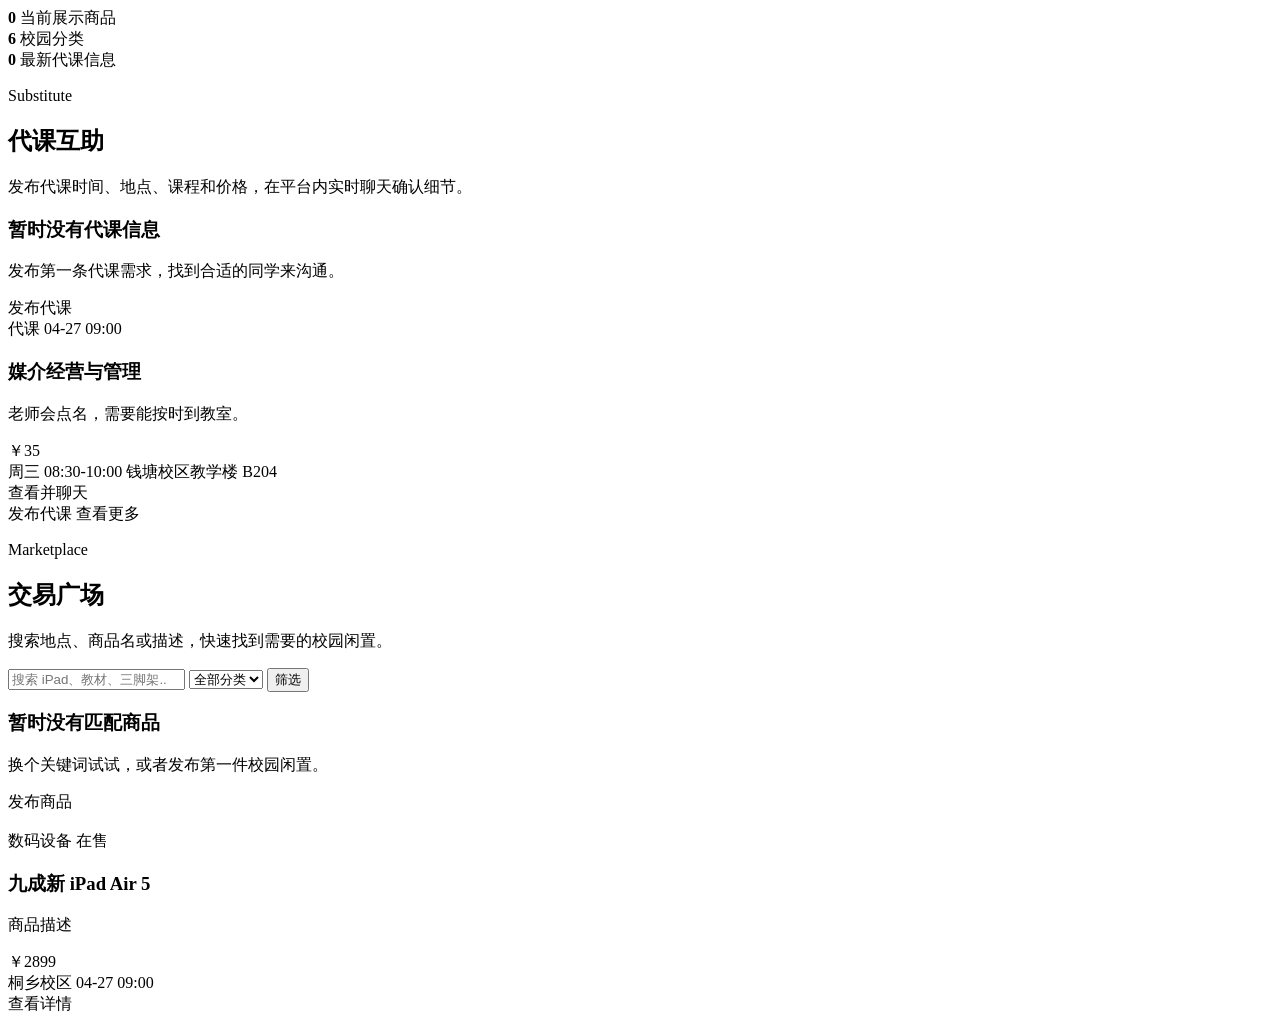
<file: src/main/resources/templates/index.html>
<!doctype html>
<html lang="zh-CN" xmlns:th="http://www.thymeleaf.org">
<head>
    <meta charset="UTF-8">
    <meta name="viewport" content="width=device-width, initial-scale=1.0">
    <title>浙传校园交易广场</title>
    <link rel="stylesheet" th:href="@{/css/app.css}">
</head>
<body>
<header th:replace="~{fragments/site-nav :: header(false)}"></header>

<main class="container">
    <section class="stats-grid">
        <article>
            <strong th:text="${#lists.size(products)}">0</strong>
            <span>当前展示商品</span>
        </article>
        <article>
            <strong>6</strong>
            <span>校园分类</span>
        </article>
        <article>
            <strong th:text="${#lists.size(latestSubstitutePosts)}">0</strong>
            <span>最新代课信息</span>
        </article>
    </section>

    <section class="panel substitute-preview">
        <div class="section-title">
            <div>
                <p class="eyebrow">Substitute</p>
                <h2>代课互助</h2>
            </div>
            <p>发布代课时间、地点、课程和价格，在平台内实时聊天确认细节。</p>
        </div>

        <div class="empty-state" th:if="${#lists.isEmpty(latestSubstitutePosts)}">
            <h3>暂时没有代课信息</h3>
            <p>发布第一条代课需求，找到合适的同学来沟通。</p>
            <a class="button button-primary" th:href="@{/substitutes/publish}">发布代课</a>
        </div>

        <div class="product-grid" th:if="${!#lists.isEmpty(latestSubstitutePosts)}">
            <article class="product-card substitute-card" th:each="post : ${latestSubstitutePosts}">
                <div class="card-topline">
                    <span class="tag">代课</span>
                    <span class="status" th:text="${#temporals.format(post.createdAt, 'MM-dd HH:mm')}">04-27 09:00</span>
                </div>
                <h3 th:text="${post.courseName}">媒介经营与管理</h3>
                <p th:text="${post.description ?: '发布人暂未填写补充说明。'}">老师会点名，需要能按时到教室。</p>
                <div class="price" th:text="|￥${post.price}|">￥35</div>
                <div class="meta stacked">
                    <span th:text="${post.classTime}">周三 08:30-10:00</span>
                    <span th:text="${post.location}">钱塘校区教学楼 B204</span>
                </div>
                <a class="button button-light" th:href="@{/substitutes/{id}(id=${post.id})}">查看并聊天</a>
            </article>
        </div>

        <div class="actions">
            <a class="button button-primary" th:href="@{/substitutes/publish}">发布代课</a>
            <a class="button button-light" th:href="@{/substitutes}">查看更多</a>
        </div>
    </section>

    <section class="panel" id="products">
        <div class="section-title">
            <div>
                <p class="eyebrow">Marketplace</p>
                <h2>交易广场</h2>
            </div>
            <p>搜索地点、商品名或描述，快速找到需要的校园闲置。</p>
        </div>

        <form class="search-form" th:action="@{/}" method="get">
            <input type="search" name="keyword" placeholder="搜索 iPad、教材、三脚架..." th:value="${keyword}">
            <select name="category">
                <option value="">全部分类</option>
                <option th:each="category : ${categories}"
                        th:value="${category.name()}"
                        th:selected="${category == selectedCategory}"
                        th:text="${category.displayName}">数码设备</option>
            </select>
            <button class="button button-primary" type="submit">筛选</button>
        </form>

        <div class="empty-state" th:if="${#lists.isEmpty(products)}">
            <h3>暂时没有匹配商品</h3>
            <p>换个关键词试试，或者发布第一件校园闲置。</p>
            <a class="button button-primary" th:href="@{/publish}">发布商品</a>
        </div>

        <div class="product-grid" th:if="${!#lists.isEmpty(products)}">
            <article class="product-card" th:each="product : ${products}">
                <div class="product-thumb-wrap" th:if="${product.imagePath}">
                    <img class="product-thumb" th:src="${product.imagePath}" th:alt="${product.title}">
                </div>
                <div class="card-topline">
                    <span class="tag" th:text="${product.category.displayName}">数码设备</span>
                    <span class="status" th:text="${product.status.displayName}">在售</span>
                </div>
                <h3 th:text="${product.title}">九成新 iPad Air 5</h3>
                <p th:text="${product.description}">商品描述</p>
                <div class="price" th:text="|￥${product.price}|">￥2899</div>
                <div class="meta">
                    <span th:text="${product.location}">桐乡校区</span>
                    <span th:text="${#temporals.format(product.createdAt, 'MM-dd HH:mm')}">04-27 09:00</span>
                </div>
                <a class="button button-light" th:href="@{/products/{id}(id=${product.id})}">查看详情</a>
            </article>
        </div>
    </section>
</main>
</body>
</html>
</file>
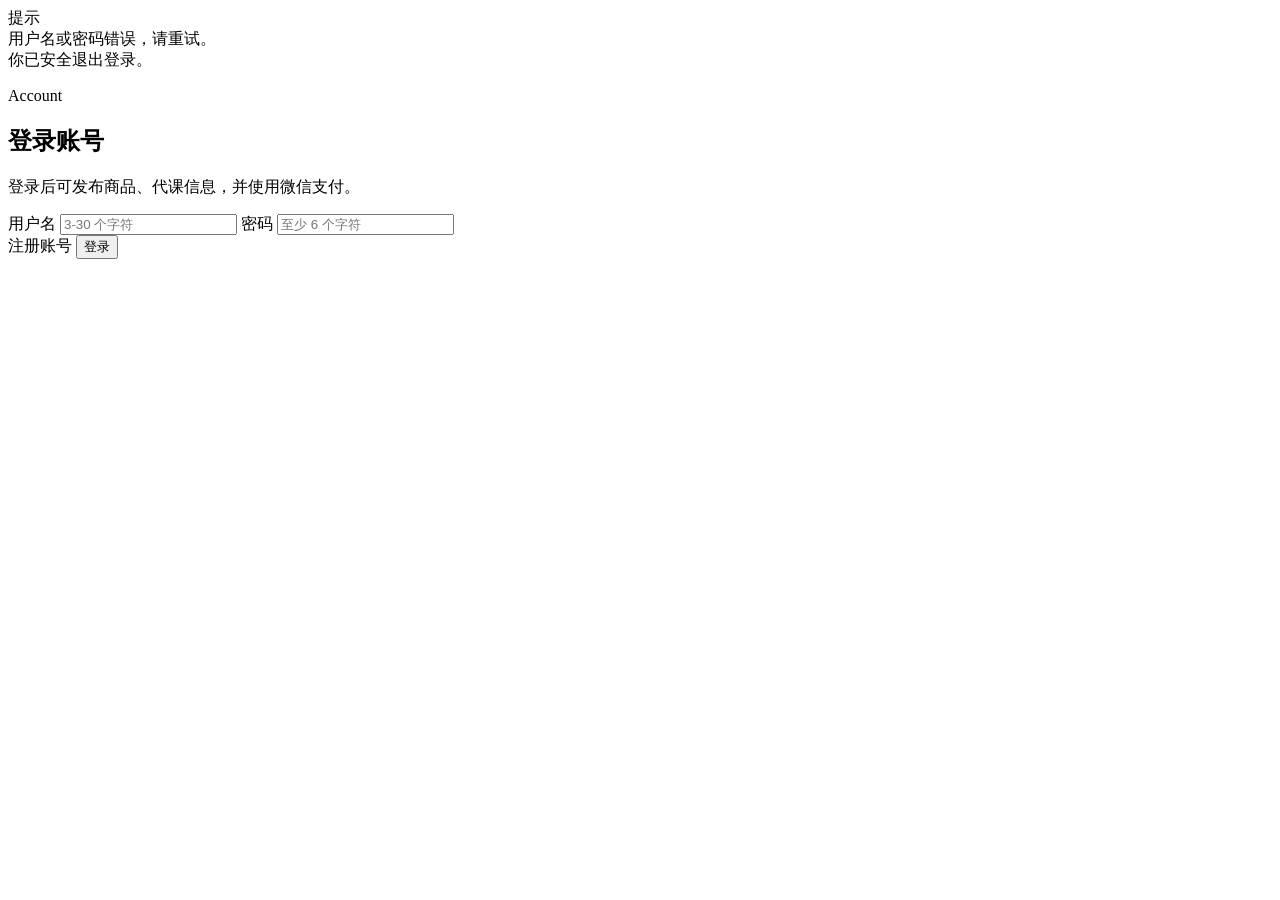
<file: src/main/resources/templates/login.html>
<!doctype html>
<html lang="zh-CN" xmlns:th="http://www.thymeleaf.org">
<head>
    <meta charset="UTF-8">
    <meta name="viewport" content="width=device-width, initial-scale=1.0">
    <title>登录 - 浙传校园交易广场</title>
    <link rel="stylesheet" th:href="@{/css/app.css}">
</head>
<body>
<header th:replace="~{fragments/site-nav :: header(true)}"></header>

<main class="container narrow">
    <div class="notice" th:if="${message}" th:text="${message}">提示</div>
    <div class="notice error-notice" th:if="${param.error}">用户名或密码错误，请重试。</div>
    <div class="notice" th:if="${param.logout}">你已安全退出登录。</div>

    <section class="form-card">
        <p class="eyebrow">Account</p>
        <h1>登录账号</h1>
        <p class="muted">登录后可发布商品、代课信息，并使用微信支付。</p>

        <form class="publish-form" th:action="@{/login}" method="post">
            <label>
                用户名
                <input type="text" name="username" autocomplete="username" placeholder="3-30 个字符" required>
            </label>
            <label>
                密码
                <input type="password" name="password" autocomplete="current-password" placeholder="至少 6 个字符" required>
            </label>
            <div class="actions">
                <a class="button button-light" th:href="@{/register}">注册账号</a>
                <button class="button button-primary" type="submit">登录</button>
            </div>
        </form>
    </section>
</main>
</body>
</html>
</file>
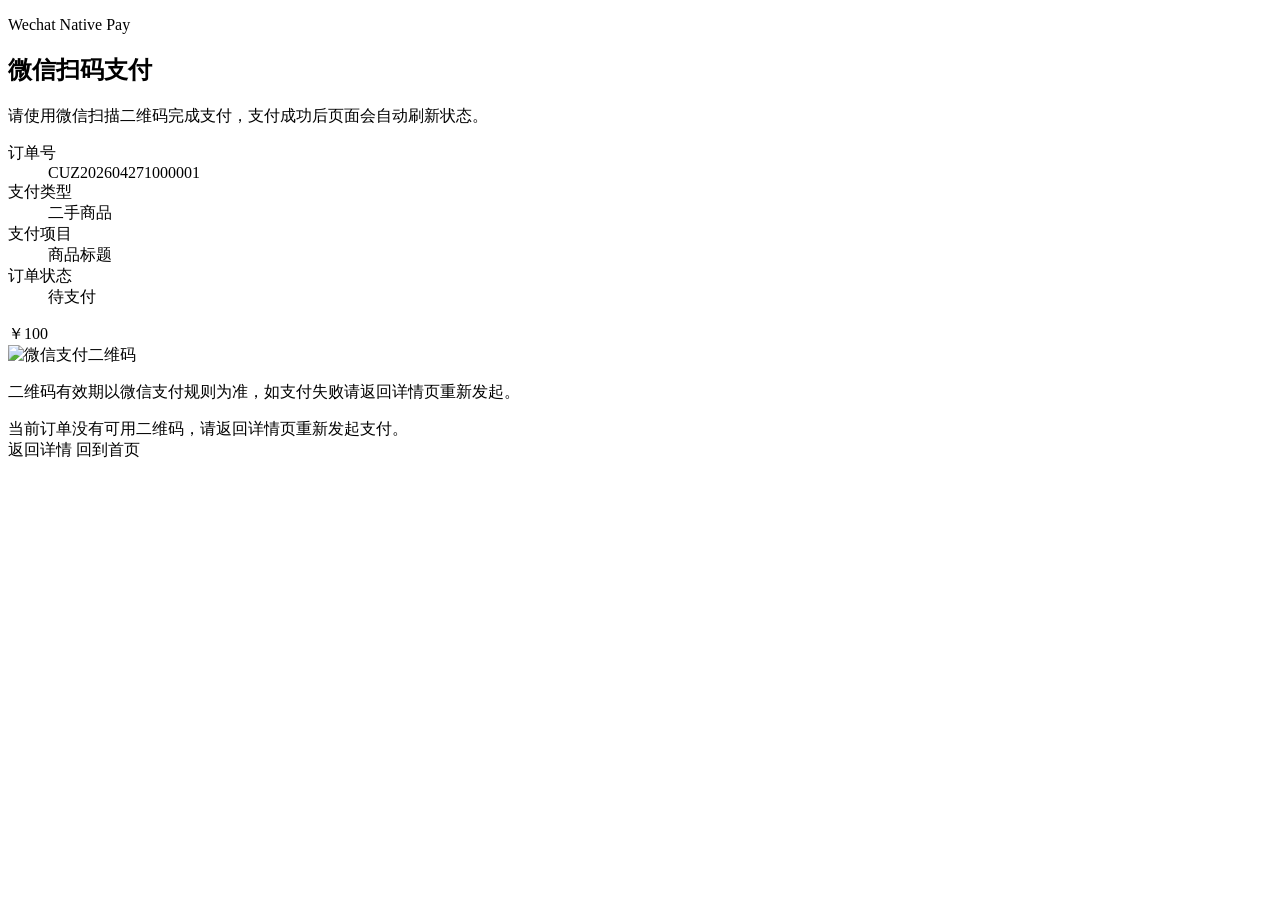
<file: src/main/resources/templates/payment-detail.html>
<!doctype html>
<html lang="zh-CN" xmlns:th="http://www.thymeleaf.org">
<head>
    <meta charset="UTF-8">
    <meta name="viewport" content="width=device-width, initial-scale=1.0">
    <title>微信扫码支付 - 浙传校园交易广场</title>
    <link rel="stylesheet" th:href="@{/css/app.css}">
</head>
<body>
<header th:replace="~{fragments/site-nav :: header(true)}"></header>

<main class="container narrow">
    <article class="detail-card payment-detail" th:data-order-no="${paymentOrder.orderNo}">
        <p class="eyebrow">Wechat Native Pay</p>
        <h1>微信扫码支付</h1>
        <p class="muted">请使用微信扫描二维码完成支付，支付成功后页面会自动刷新状态。</p>

        <dl class="detail-list">
            <div>
                <dt>订单号</dt>
                <dd th:text="${paymentOrder.orderNo}">CUZ202604271000001</dd>
            </div>
            <div>
                <dt>支付类型</dt>
                <dd th:text="${paymentOrder.targetType.displayName}">二手商品</dd>
            </div>
            <div>
                <dt>支付项目</dt>
                <dd th:text="${paymentOrder.targetTitle}">商品标题</dd>
            </div>
            <div>
                <dt>订单状态</dt>
                <dd id="paymentStatus" th:text="${paymentOrder.status.displayName}">待支付</dd>
            </div>
        </dl>

        <div class="price large" th:text="|￥${paymentOrder.amount}|">￥100</div>

        <div class="qr-card" th:if="${paymentOrder.codeUrl}">
            <img th:src="@{/payments/{orderNo}/qr(orderNo=${paymentOrder.orderNo})}" alt="微信支付二维码">
            <p>二维码有效期以微信支付规则为准，如支付失败请返回详情页重新发起。</p>
        </div>

        <div class="notice error-notice" th:if="${!paymentOrder.codeUrl}">
            当前订单没有可用二维码，请返回详情页重新发起支付。
        </div>

        <div class="actions">
            <a class="button button-light" th:href="${paymentOrder.returnUrl}">返回详情</a>
            <a class="button button-primary" th:href="@{/}">回到首页</a>
        </div>
    </article>
</main>

<script>
    const paymentDetail = document.querySelector('.payment-detail');
    const orderNo = paymentDetail.dataset.orderNo;
    const statusEl = document.getElementById('paymentStatus');

    async function refreshPaymentStatus() {
        const response = await fetch(`/payments/${orderNo}/status`);
        if (!response.ok) {
            return;
        }
        const data = await response.json();
        statusEl.textContent = data.displayName;
        if (data.paid) {
            statusEl.classList.add('paid-status');
            clearInterval(statusTimer);
            setTimeout(() => window.location.reload(), 1200);
        }
    }

    const statusTimer = setInterval(refreshPaymentStatus, 3000);
</script>
</body>
</html>
</file>
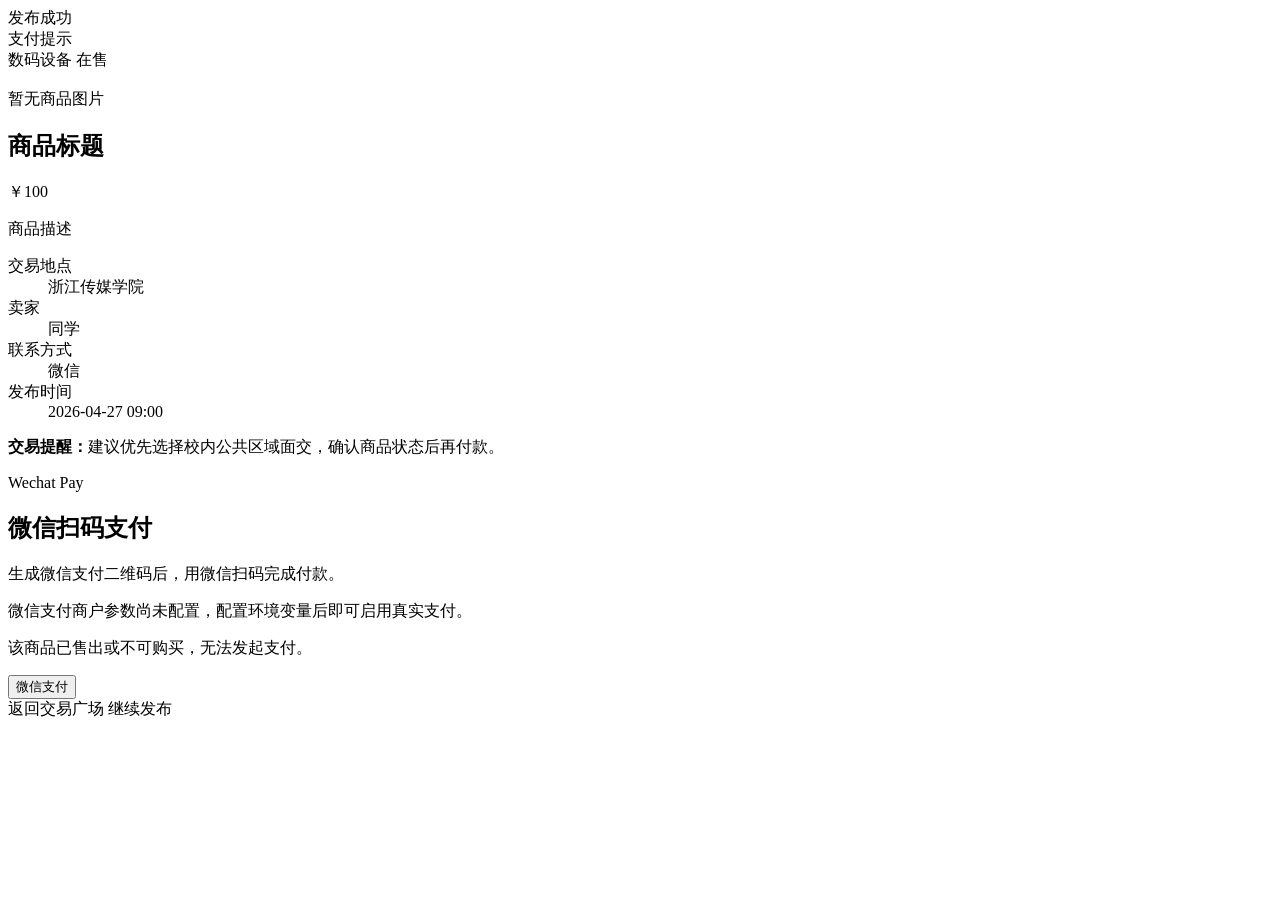
<file: src/main/resources/templates/product-detail.html>
<!doctype html>
<html lang="zh-CN" xmlns:th="http://www.thymeleaf.org">
<head>
    <meta charset="UTF-8">
    <meta name="viewport" content="width=device-width, initial-scale=1.0">
    <title th:text="${product.title} + ' - 浙传校园交易广场'">商品详情</title>
    <link rel="stylesheet" th:href="@{/css/app.css}">
</head>
<body>
<header th:replace="~{fragments/site-nav :: header(true)}"></header>

<main class="container narrow">
    <div class="notice" th:if="${message}" th:text="${message}">发布成功</div>
    <div class="notice error-notice" th:if="${paymentError}" th:text="${paymentError}">支付提示</div>

    <article class="detail-card">
        <div class="card-topline">
            <span class="tag" th:text="${product.category.displayName}">数码设备</span>
            <span class="status" th:text="${product.status.displayName}">在售</span>
        </div>

        <div class="product-image-wrap" th:if="${product.imagePath}">
            <img class="product-detail-image" th:src="${product.imagePath}" th:alt="${product.title}">
        </div>
        <div class="product-image-placeholder" th:if="${product.imagePath == null}">暂无商品图片</div>

        <h1 th:text="${product.title}">商品标题</h1>
        <div class="price large" th:text="|￥${product.price}|">￥100</div>
        <p class="description" th:text="${product.description}">商品描述</p>

        <dl class="detail-list">
            <div>
                <dt>交易地点</dt>
                <dd th:text="${product.location}">浙江传媒学院</dd>
            </div>
            <div>
                <dt>卖家</dt>
                <dd th:text="${product.sellerName}">同学</dd>
            </div>
            <div>
                <dt>联系方式</dt>
                <dd th:text="${product.contact}">微信</dd>
            </div>
            <div>
                <dt>发布时间</dt>
                <dd th:text="${#temporals.format(product.createdAt, 'yyyy-MM-dd HH:mm')}">2026-04-27 09:00</dd>
            </div>
        </dl>

        <div class="safe-tip">
            <strong>交易提醒：</strong>建议优先选择校内公共区域面交，确认商品状态后再付款。
        </div>

        <section class="payment-panel">
            <div>
                <p class="eyebrow">Wechat Pay</p>
                <h2>微信扫码支付</h2>
                <p class="muted" th:if="${wechatPayConfigured}">生成微信支付二维码后，用微信扫码完成付款。</p>
                <p class="muted" th:if="${!wechatPayConfigured}">微信支付商户参数尚未配置，配置环境变量后即可启用真实支付。</p>
            </div>
            <p class="muted sold-tip" th:if="${product.status.name() != 'ON_SALE'}">该商品已售出或不可购买，无法发起支付。</p>
            <form th:action="@{/products/{id}/payments/wechat(id=${product.id})}" method="post"
                  th:if="${product.status.name() == 'ON_SALE'}">
                <button class="button button-primary" type="submit" th:disabled="${!wechatPayConfigured}">微信支付</button>
            </form>
        </section>

        <div class="actions">
            <a class="button button-light" th:href="@{/}">返回交易广场</a>
            <a class="button button-primary" th:href="@{/publish}">继续发布</a>
        </div>
    </article>
</main>
</body>
</html>
</file>
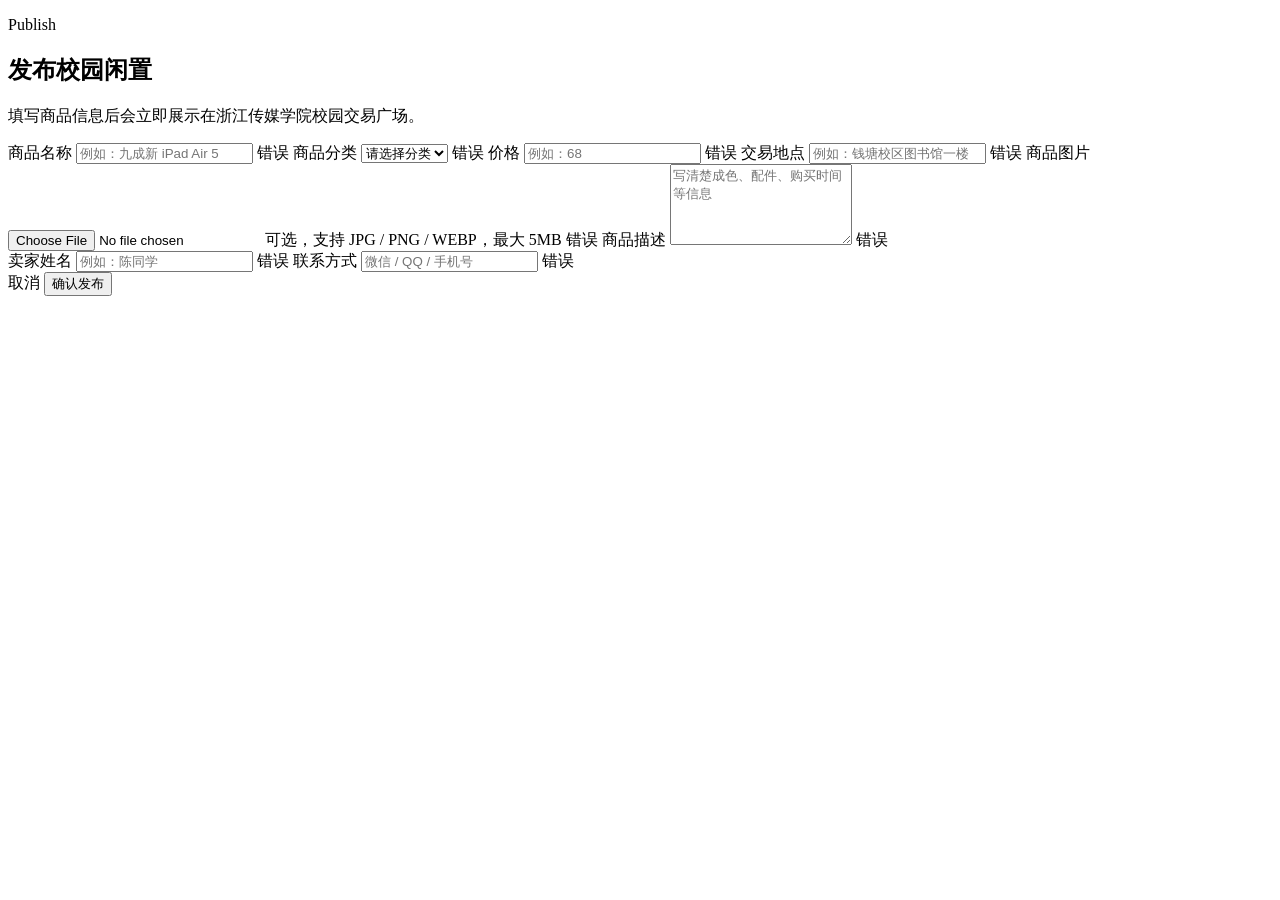
<file: src/main/resources/templates/publish.html>
<!doctype html>
<html lang="zh-CN" xmlns:th="http://www.thymeleaf.org">
<head>
    <meta charset="UTF-8">
    <meta name="viewport" content="width=device-width, initial-scale=1.0">
    <title>发布商品 - 浙传校园交易广场</title>
    <link rel="stylesheet" th:href="@{/css/app.css}">
</head>
<body>
<header th:replace="~{fragments/site-nav :: header(true)}"></header>

<main class="container narrow">
    <section class="form-card">
        <p class="eyebrow">Publish</p>
        <h1>发布校园闲置</h1>
        <p class="muted">填写商品信息后会立即展示在浙江传媒学院校园交易广场。</p>

        <form class="publish-form" th:action="@{/products}" th:object="${product}" method="post" enctype="multipart/form-data">
            <label>
                商品名称
                <input type="text" th:field="*{title}" placeholder="例如：九成新 iPad Air 5">
                <span class="field-error" th:if="${#fields.hasErrors('title')}" th:errors="*{title}">错误</span>
            </label>

            <label>
                商品分类
                <select th:field="*{category}">
                    <option value="">请选择分类</option>
                    <option th:each="category : ${categories}"
                            th:value="${category.name()}"
                            th:text="${category.displayName}">数码设备</option>
                </select>
                <span class="field-error" th:if="${#fields.hasErrors('category')}" th:errors="*{category}">错误</span>
            </label>

            <label>
                价格
                <input type="number" min="0.01" step="0.01" th:field="*{price}" placeholder="例如：68">
                <span class="field-error" th:if="${#fields.hasErrors('price')}" th:errors="*{price}">错误</span>
            </label>

            <label>
                交易地点
                <input type="text" th:field="*{location}" placeholder="例如：钱塘校区图书馆一楼">
                <span class="field-error" th:if="${#fields.hasErrors('location')}" th:errors="*{location}">错误</span>
            </label>

            <label>
                商品图片
                <input type="file" name="image" accept="image/jpeg,image/png,image/webp">
                <span class="field-hint">可选，支持 JPG / PNG / WEBP，最大 5MB</span>
                <span class="field-error" th:if="${imageUploadError}" th:text="${imageUploadError}">错误</span>
            </label>

            <label>
                商品描述
                <textarea rows="5" th:field="*{description}" placeholder="写清楚成色、配件、购买时间等信息"></textarea>
                <span class="field-error" th:if="${#fields.hasErrors('description')}" th:errors="*{description}">错误</span>
            </label>

            <div class="form-row">
                <label>
                    卖家姓名
                    <input type="text" th:field="*{sellerName}" placeholder="例如：陈同学">
                    <span class="field-error" th:if="${#fields.hasErrors('sellerName')}" th:errors="*{sellerName}">错误</span>
                </label>
                <label>
                    联系方式
                    <input type="text" th:field="*{contact}" placeholder="微信 / QQ / 手机号">
                    <span class="field-error" th:if="${#fields.hasErrors('contact')}" th:errors="*{contact}">错误</span>
                </label>
            </div>

            <div class="actions">
                <a class="button button-light" th:href="@{/}">取消</a>
                <button class="button button-primary" type="submit">确认发布</button>
            </div>
        </form>
    </section>
</main>
</body>
</html>
</file>
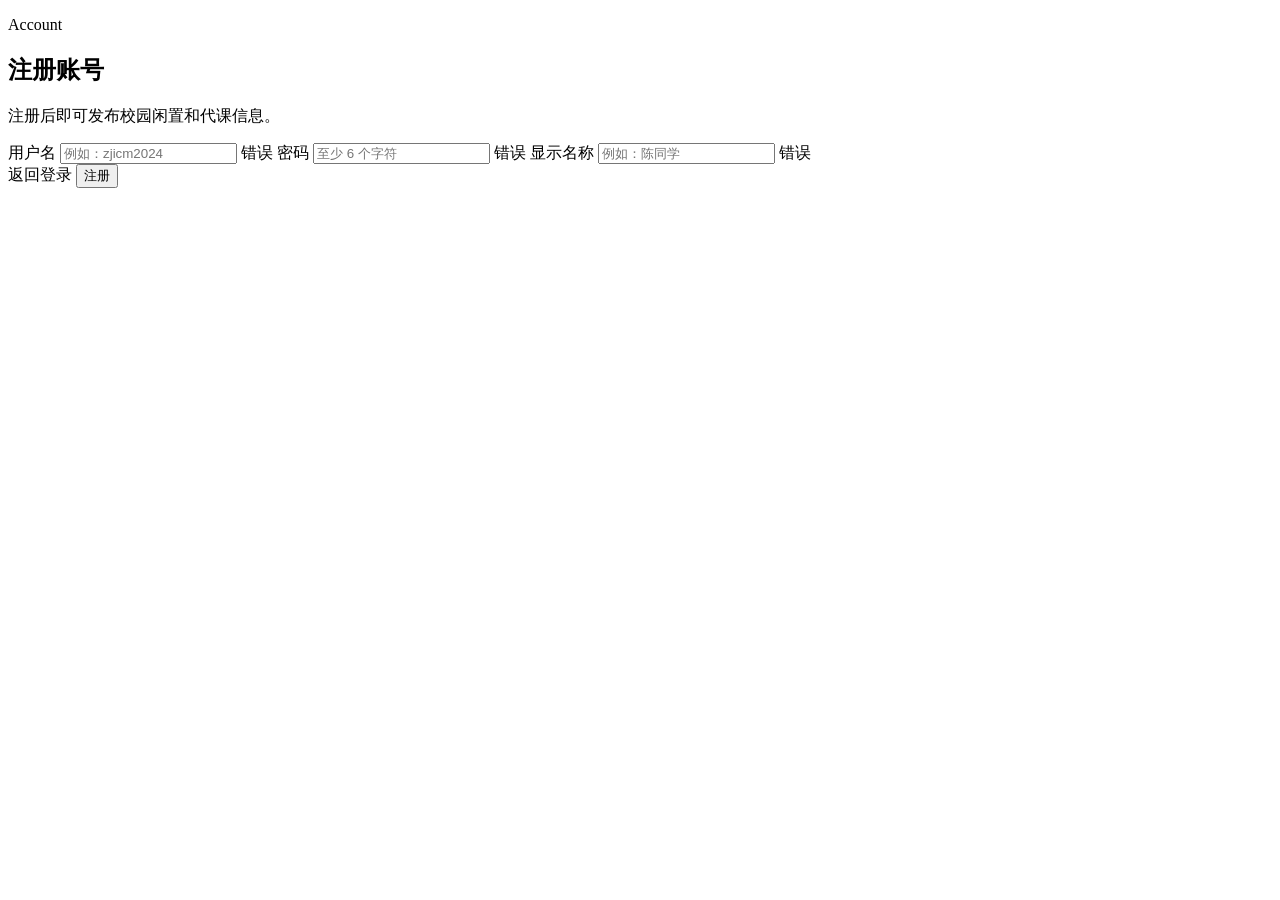
<file: src/main/resources/templates/register.html>
<!doctype html>
<html lang="zh-CN" xmlns:th="http://www.thymeleaf.org">
<head>
    <meta charset="UTF-8">
    <meta name="viewport" content="width=device-width, initial-scale=1.0">
    <title>注册 - 浙传校园交易广场</title>
    <link rel="stylesheet" th:href="@{/css/app.css}">
</head>
<body>
<header th:replace="~{fragments/site-nav :: header(true)}"></header>

<main class="container narrow">
    <section class="form-card">
        <p class="eyebrow">Account</p>
        <h1>注册账号</h1>
        <p class="muted">注册后即可发布校园闲置和代课信息。</p>

        <form class="publish-form" th:action="@{/register}" th:object="${registerForm}" method="post">
            <label>
                用户名
                <input type="text" th:field="*{username}" placeholder="例如：zjicm2024" autocomplete="username">
                <span class="field-error" th:if="${#fields.hasErrors('username')}" th:errors="*{username}">错误</span>
            </label>
            <label>
                密码
                <input type="password" th:field="*{password}" placeholder="至少 6 个字符" autocomplete="new-password">
                <span class="field-error" th:if="${#fields.hasErrors('password')}" th:errors="*{password}">错误</span>
            </label>
            <label>
                显示名称
                <input type="text" th:field="*{displayName}" placeholder="例如：陈同学">
                <span class="field-error" th:if="${#fields.hasErrors('displayName')}" th:errors="*{displayName}">错误</span>
            </label>
            <div class="actions">
                <a class="button button-light" th:href="@{/login}">返回登录</a>
                <button class="button button-primary" type="submit">注册</button>
            </div>
        </form>
    </section>
</main>
</body>
</html>
</file>
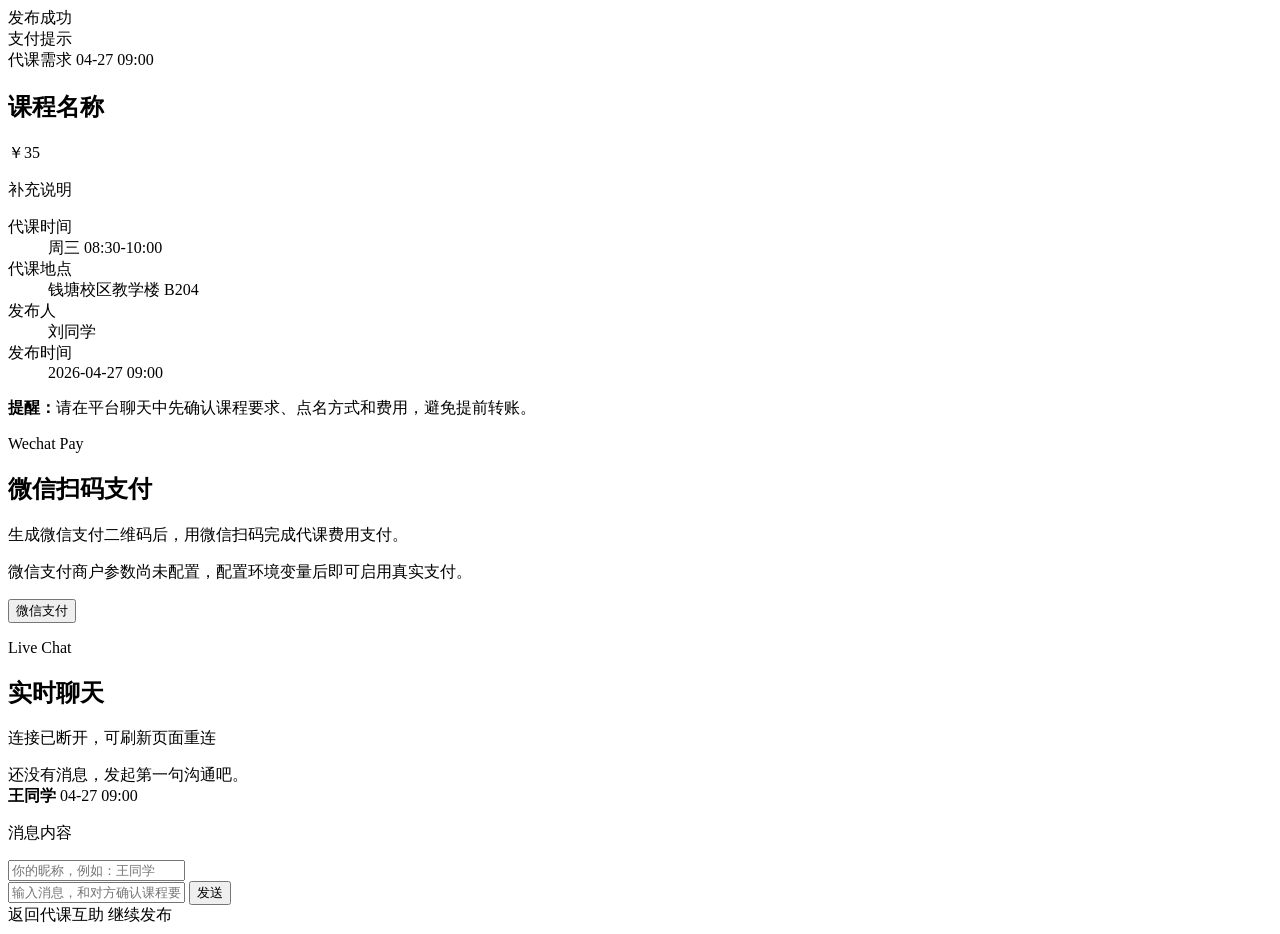
<file: src/main/resources/templates/substitute-detail.html>
<!doctype html>
<html lang="zh-CN" xmlns:th="http://www.thymeleaf.org">
<head>
    <meta charset="UTF-8">
    <meta name="viewport" content="width=device-width, initial-scale=1.0">
    <title th:text="${substitutePost.courseName} + ' - 代课互助'">代课详情</title>
    <link rel="stylesheet" th:href="@{/css/app.css}">
</head>
<body>
<header th:replace="~{fragments/site-nav :: header(true)}"></header>

<main class="container narrow">
    <div class="notice" th:if="${message}" th:text="${message}">发布成功</div>
    <div class="notice error-notice" th:if="${paymentError}" th:text="${paymentError}">支付提示</div>

    <article class="detail-card substitute-detail">
        <div class="card-topline">
            <span class="tag">代课需求</span>
            <span class="status" th:text="${#temporals.format(substitutePost.createdAt, 'MM-dd HH:mm')}">04-27 09:00</span>
        </div>

        <h1 th:text="${substitutePost.courseName}">课程名称</h1>
        <div class="price large" th:text="|￥${substitutePost.price}|">￥35</div>
        <p class="description" th:text="${substitutePost.description ?: '发布人暂未填写补充说明。'}">补充说明</p>

        <dl class="detail-list">
            <div>
                <dt>代课时间</dt>
                <dd th:text="${substitutePost.classTime}">周三 08:30-10:00</dd>
            </div>
            <div>
                <dt>代课地点</dt>
                <dd th:text="${substitutePost.location}">钱塘校区教学楼 B204</dd>
            </div>
            <div>
                <dt>发布人</dt>
                <dd th:text="${substitutePost.publisherName}">刘同学</dd>
            </div>
            <div>
                <dt>发布时间</dt>
                <dd th:text="${#temporals.format(substitutePost.createdAt, 'yyyy-MM-dd HH:mm')}">2026-04-27 09:00</dd>
            </div>
        </dl>

        <div class="safe-tip">
            <strong>提醒：</strong>请在平台聊天中先确认课程要求、点名方式和费用，避免提前转账。
        </div>

        <section class="payment-panel">
            <div>
                <p class="eyebrow">Wechat Pay</p>
                <h2>微信扫码支付</h2>
                <p class="muted" th:if="${wechatPayConfigured}">生成微信支付二维码后，用微信扫码完成代课费用支付。</p>
                <p class="muted" th:if="${!wechatPayConfigured}">微信支付商户参数尚未配置，配置环境变量后即可启用真实支付。</p>
            </div>
            <form th:action="@{/substitutes/{id}/payments/wechat(id=${substitutePost.id})}" method="post">
                <button class="button button-primary" type="submit" th:disabled="${!wechatPayConfigured}">微信支付</button>
            </form>
        </section>

        <section class="chat-panel" id="chat" th:data-post-id="${substitutePost.id}">
            <div class="section-title compact-title">
                <div>
                    <p class="eyebrow">Live Chat</p>
                    <h2>实时聊天</h2>
                </div>
                <p id="chatStatus">正在连接...</p>
            </div>

            <div class="chat-messages" id="chatMessages">
                <div class="empty-chat" th:if="${#lists.isEmpty(messages)}">还没有消息，发起第一句沟通吧。</div>
                <article class="chat-message" th:each="message : ${messages}">
                    <div class="chat-meta">
                        <strong th:text="${message.senderName}">王同学</strong>
                        <span th:text="${#temporals.format(message.createdAt, 'MM-dd HH:mm')}">04-27 09:00</span>
                    </div>
                    <p th:text="${message.content}">消息内容</p>
                </article>
            </div>

            <form class="chat-form" id="chatForm">
                <input type="text" id="senderName" maxlength="30" placeholder="你的昵称，例如：王同学" autocomplete="name">
                <div class="chat-input-row">
                    <input type="text" id="messageContent" maxlength="300" placeholder="输入消息，和对方确认课程要求">
                    <button class="button button-primary" type="submit">发送</button>
                </div>
                <p class="field-error" id="chatError" hidden></p>
            </form>
        </section>

        <div class="actions">
            <a class="button button-light" th:href="@{/substitutes}">返回代课互助</a>
            <a class="button button-primary" th:href="@{/substitutes/publish}">继续发布</a>
        </div>
    </article>
</main>

<script>
    const chatPanel = document.getElementById('chat');
    const postId = chatPanel.dataset.postId;
    const statusEl = document.getElementById('chatStatus');
    const messagesEl = document.getElementById('chatMessages');
    const formEl = document.getElementById('chatForm');
    const senderEl = document.getElementById('senderName');
    const contentEl = document.getElementById('messageContent');
    const errorEl = document.getElementById('chatError');
    const storageKey = `substitute-chat-name-${postId}`;
    const wsProtocol = window.location.protocol === 'https:' ? 'wss:' : 'ws:';
    const socket = new WebSocket(`${wsProtocol}//${window.location.host}/ws/substitutes/${postId}`);

    senderEl.value = localStorage.getItem(storageKey) || '';

    socket.addEventListener('open', () => {
        statusEl.textContent = '已连接，消息会实时送达';
        statusEl.classList.remove('offline');
    });

    socket.addEventListener('message', (event) => {
        const message = JSON.parse(event.data);
        appendMessage(message);
    });

    socket.addEventListener('close', () => {
        statusEl.textContent = '连接已断开，可刷新页面重连';
        statusEl.classList.add('offline');
    });

    formEl.addEventListener('submit', (event) => {
        event.preventDefault();
        const senderName = senderEl.value.trim();
        const content = contentEl.value.trim();
        hideError();

        if (!senderName || !content) {
            showError('昵称和消息内容都不能为空。');
            return;
        }
        if (socket.readyState !== WebSocket.OPEN) {
            showError('聊天连接未就绪，请稍后再试或刷新页面。');
            return;
        }

        localStorage.setItem(storageKey, senderName);
        socket.send(JSON.stringify({ senderName, content }));
        contentEl.value = '';
    });

    function appendMessage(message) {
        const emptyChat = messagesEl.querySelector('.empty-chat');
        if (emptyChat) {
            emptyChat.remove();
        }

        const article = document.createElement('article');
        article.className = message.system ? 'chat-message system-message' : 'chat-message';
        article.innerHTML = `
            <div class="chat-meta">
                <strong></strong>
                <span></span>
            </div>
            <p></p>
        `;
        article.querySelector('strong').textContent = message.senderName;
        article.querySelector('span').textContent = message.createdAt;
        article.querySelector('p').textContent = message.content;
        messagesEl.appendChild(article);
        messagesEl.scrollTop = messagesEl.scrollHeight;
    }

    function showError(message) {
        errorEl.textContent = message;
        errorEl.hidden = false;
    }

    function hideError() {
        errorEl.textContent = '';
        errorEl.hidden = true;
    }
</script>
</body>
</html>
</file>
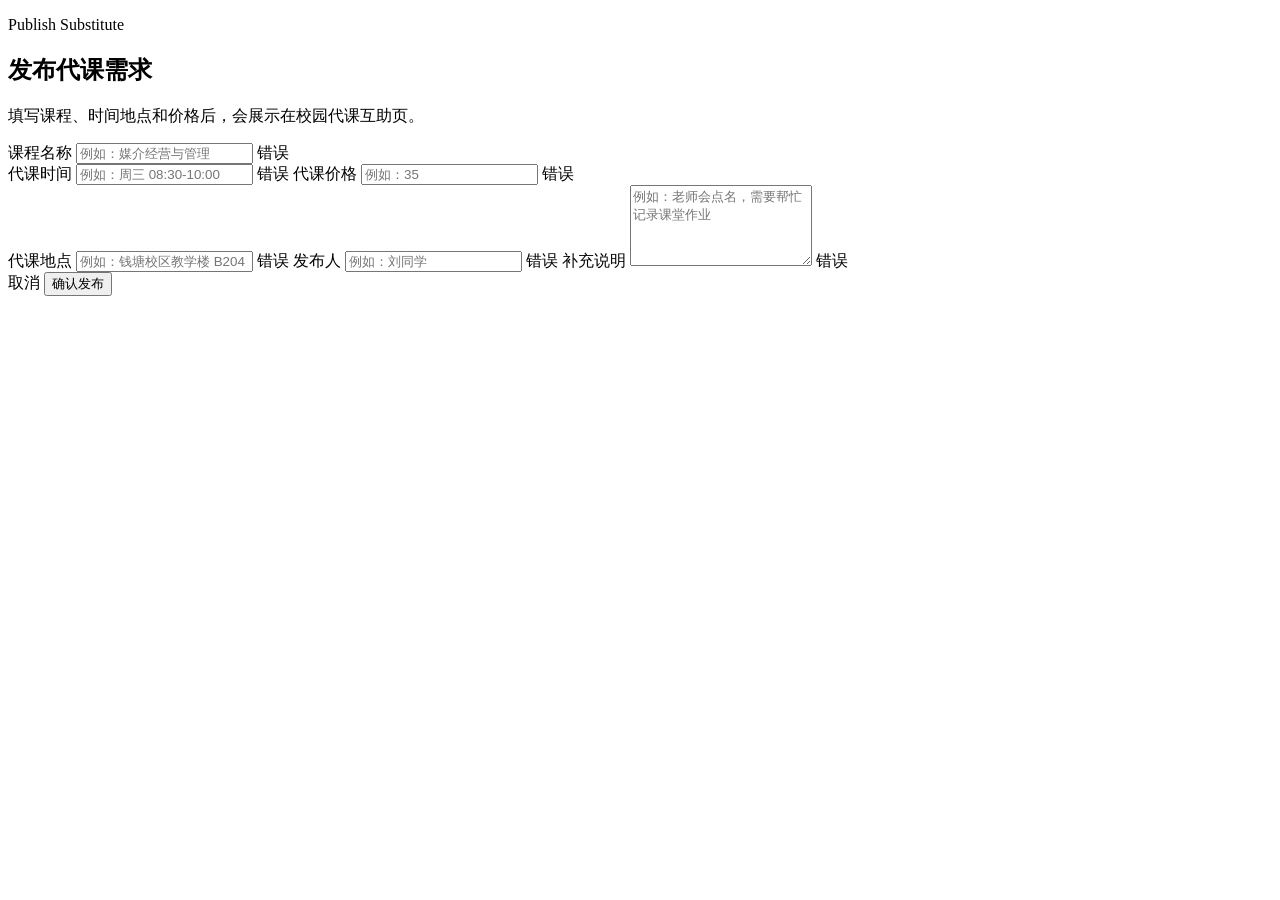
<file: src/main/resources/templates/substitute-publish.html>
<!doctype html>
<html lang="zh-CN" xmlns:th="http://www.thymeleaf.org">
<head>
    <meta charset="UTF-8">
    <meta name="viewport" content="width=device-width, initial-scale=1.0">
    <title>发布代课 - 浙传校园交易广场</title>
    <link rel="stylesheet" th:href="@{/css/app.css}">
</head>
<body>
<header th:replace="~{fragments/site-nav :: header(true)}"></header>

<main class="container narrow">
    <section class="form-card">
        <p class="eyebrow">Publish Substitute</p>
        <h1>发布代课需求</h1>
        <p class="muted">填写课程、时间地点和价格后，会展示在校园代课互助页。</p>

        <form class="publish-form" th:action="@{/substitutes}" th:object="${substitutePost}" method="post">
            <label>
                课程名称
                <input type="text" th:field="*{courseName}" placeholder="例如：媒介经营与管理">
                <span class="field-error" th:if="${#fields.hasErrors('courseName')}" th:errors="*{courseName}">错误</span>
            </label>

            <div class="form-row">
                <label>
                    代课时间
                    <input type="text" th:field="*{classTime}" placeholder="例如：周三 08:30-10:00">
                    <span class="field-error" th:if="${#fields.hasErrors('classTime')}" th:errors="*{classTime}">错误</span>
                </label>
                <label>
                    代课价格
                    <input type="number" min="0.01" step="0.01" th:field="*{price}" placeholder="例如：35">
                    <span class="field-error" th:if="${#fields.hasErrors('price')}" th:errors="*{price}">错误</span>
                </label>
            </div>

            <label>
                代课地点
                <input type="text" th:field="*{location}" placeholder="例如：钱塘校区教学楼 B204">
                <span class="field-error" th:if="${#fields.hasErrors('location')}" th:errors="*{location}">错误</span>
            </label>

            <label>
                发布人
                <input type="text" th:field="*{publisherName}" placeholder="例如：刘同学">
                <span class="field-error" th:if="${#fields.hasErrors('publisherName')}" th:errors="*{publisherName}">错误</span>
            </label>

            <label>
                补充说明
                <textarea rows="5" th:field="*{description}" placeholder="例如：老师会点名，需要帮忙记录课堂作业"></textarea>
                <span class="field-error" th:if="${#fields.hasErrors('description')}" th:errors="*{description}">错误</span>
            </label>

            <div class="actions">
                <a class="button button-light" th:href="@{/substitutes}">取消</a>
                <button class="button button-primary" type="submit">确认发布</button>
            </div>
        </form>
    </section>
</main>
</body>
</html>
</file>
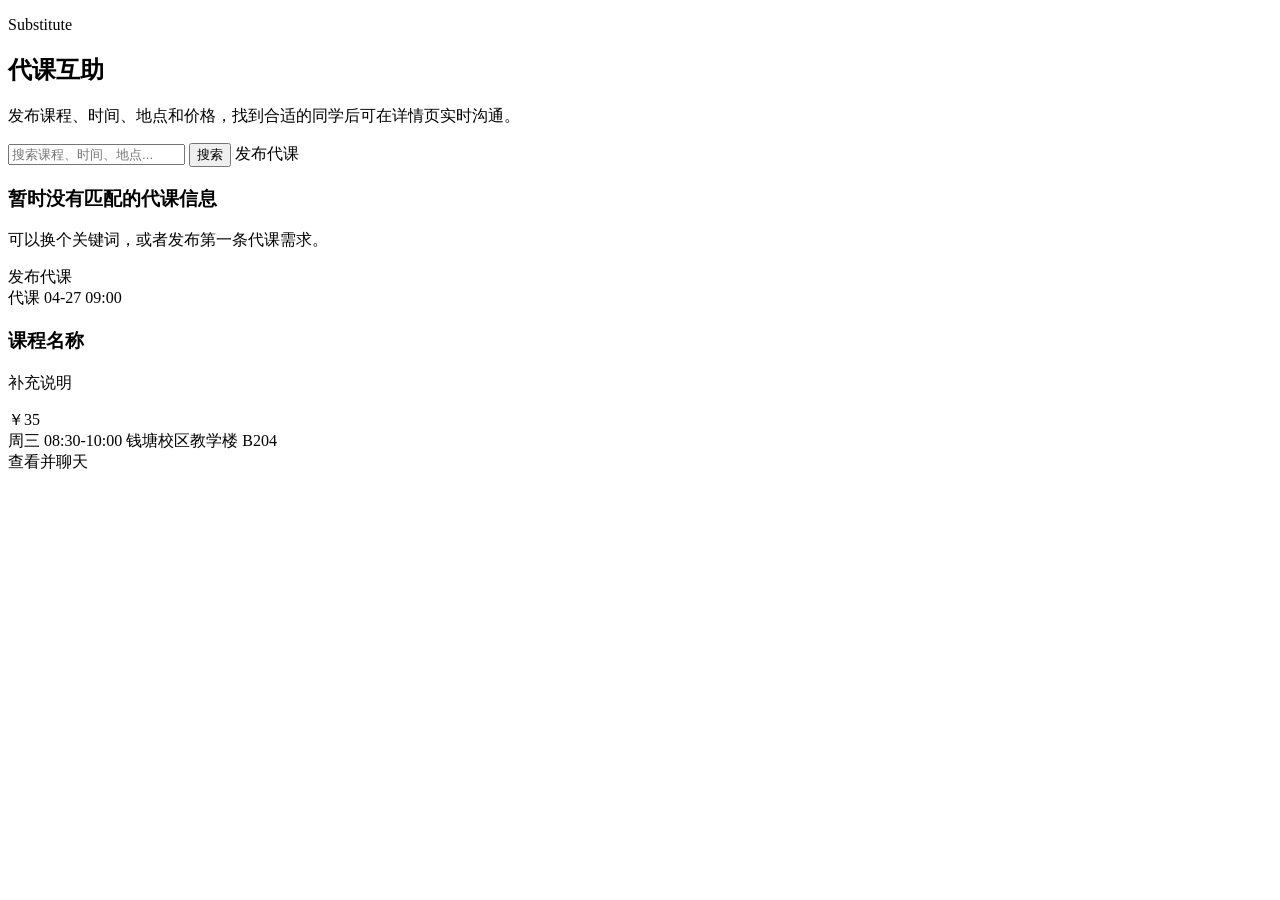
<file: src/main/resources/templates/substitutes.html>
<!doctype html>
<html lang="zh-CN" xmlns:th="http://www.thymeleaf.org">
<head>
    <meta charset="UTF-8">
    <meta name="viewport" content="width=device-width, initial-scale=1.0">
    <title>代课互助 - 浙传校园交易广场</title>
    <link rel="stylesheet" th:href="@{/css/app.css}">
</head>
<body>
<header th:replace="~{fragments/site-nav :: header(true)}"></header>

<main class="container">
    <section class="panel">
        <div class="section-title">
            <div>
                <p class="eyebrow">Substitute</p>
                <h1>代课互助</h1>
            </div>
            <p>发布课程、时间、地点和价格，找到合适的同学后可在详情页实时沟通。</p>
        </div>

        <form class="search-form compact" th:action="@{/substitutes}" method="get">
            <input type="search" name="keyword" placeholder="搜索课程、时间、地点..." th:value="${keyword}">
            <button class="button button-primary" type="submit">搜索</button>
            <a class="button button-light" th:href="@{/substitutes/publish}">发布代课</a>
        </form>

        <div class="empty-state" th:if="${#lists.isEmpty(substitutePosts)}">
            <h3>暂时没有匹配的代课信息</h3>
            <p>可以换个关键词，或者发布第一条代课需求。</p>
            <a class="button button-primary" th:href="@{/substitutes/publish}">发布代课</a>
        </div>

        <div class="product-grid" th:if="${!#lists.isEmpty(substitutePosts)}">
            <article class="product-card substitute-card" th:each="post : ${substitutePosts}">
                <div class="card-topline">
                    <span class="tag">代课</span>
                    <span class="status" th:text="${#temporals.format(post.createdAt, 'MM-dd HH:mm')}">04-27 09:00</span>
                </div>
                <h3 th:text="${post.courseName}">课程名称</h3>
                <p th:text="${post.description ?: '发布人暂未填写补充说明。'}">补充说明</p>
                <div class="price" th:text="|￥${post.price}|">￥35</div>
                <div class="meta stacked">
                    <span th:text="${post.classTime}">周三 08:30-10:00</span>
                    <span th:text="${post.location}">钱塘校区教学楼 B204</span>
                </div>
                <a class="button button-light" th:href="@{/substitutes/{id}(id=${post.id})}">查看并聊天</a>
            </article>
        </div>
    </section>
</main>
</body>
</html>
</file>
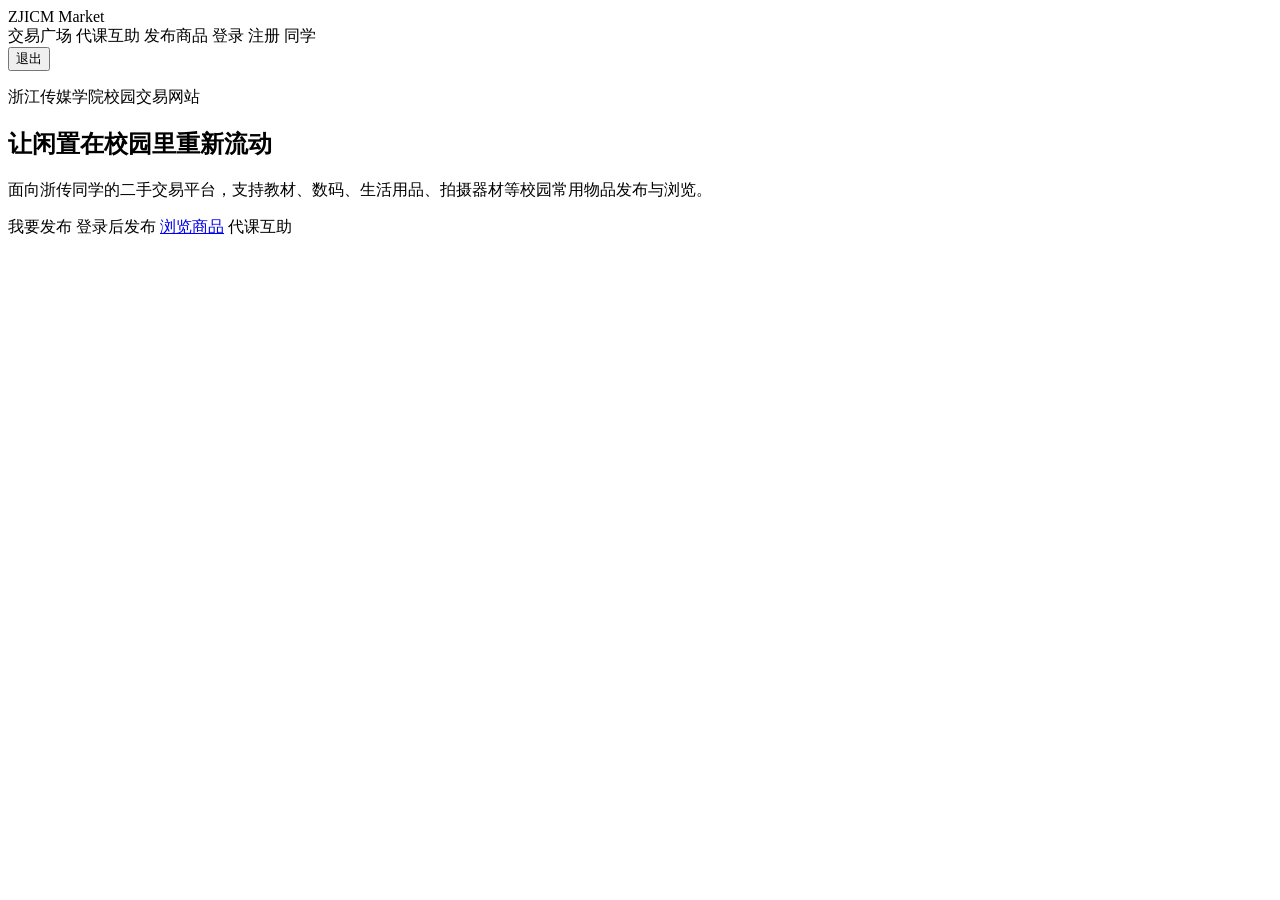
<file: src/main/resources/templates/fragments/site-nav.html>
<!doctype html>
<html lang="zh-CN" xmlns:th="http://www.thymeleaf.org" xmlns:sec="http://www.thymeleaf.org/extras/spring-security">
<body>
<header class="site-header" th:classappend="${smallHeader} ? 'small-header' : ''" th:fragment="header(smallHeader)">
    <nav class="nav">
        <a class="brand" th:href="@{/}">ZJICM Market</a>
        <div class="nav-links">
            <a th:href="@{/}">交易广场</a>
            <a th:href="@{/substitutes}">代课互助</a>
            <a class="button button-primary" th:href="@{/publish}" sec:authorize="isAuthenticated()">发布商品</a>
            <a class="button button-light nav-auth" th:href="@{/login}" sec:authorize="!isAuthenticated()">登录</a>
            <a class="button button-primary nav-auth" th:href="@{/register}" sec:authorize="!isAuthenticated()">注册</a>
            <span class="nav-user" sec:authorize="isAuthenticated()">
                <span th:text="${currentUser != null ? currentUser.displayName : #authentication.name}">同学</span>
                <form class="logout-form" th:action="@{/logout}" method="post">
                    <button class="button-link" type="submit">退出</button>
                </form>
            </span>
        </div>
    </nav>

    <section class="hero" th:if="${!smallHeader}">
        <p class="eyebrow">浙江传媒学院校园交易网站</p>
        <h1>让闲置在校园里重新流动</h1>
        <p>面向浙传同学的二手交易平台，支持教材、数码、生活用品、拍摄器材等校园常用物品发布与浏览。</p>
        <div class="hero-actions">
            <a class="button button-primary" th:href="@{/publish}" sec:authorize="isAuthenticated()">我要发布</a>
            <a class="button button-light" th:href="@{/login}" sec:authorize="!isAuthenticated()">登录后发布</a>
            <a class="button button-light" href="#products">浏览商品</a>
            <a class="button button-light" th:href="@{/substitutes}">代课互助</a>
        </div>
    </section>
</header>
</body>
</html>
</file>
